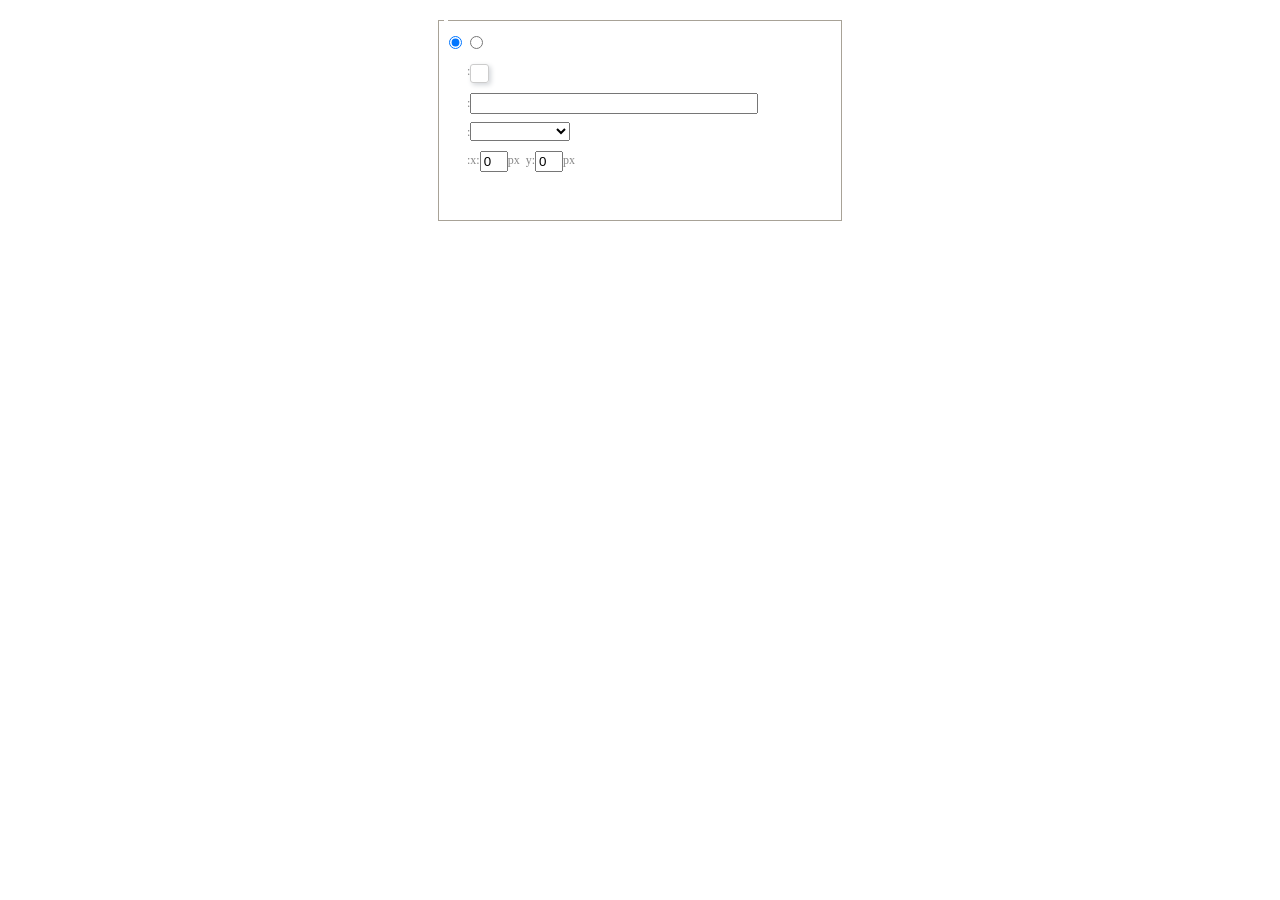
<file: article/ueditor/dialogs/background/background.html>
<!DOCTYPE HTML>
<html>
<head>
    <meta http-equiv="Content-Type" content="text/html;charset=utf-8"/>
    <script type="text/javascript" src="../internal.js"></script>
    <link rel="stylesheet" type="text/css" href="background.css">
</head>
<body>
    <div id="bg_container" class="wrapper">
        <div id="tabHeads" class="tabhead">
            <span class="focus" data-content-id="normal"><var id="lang_background_normal"></var></span>
            <span class="" data-content-id="imgManager"><var id="lang_background_local"></var></span>
        </div>
        <div id="tabBodys" class="tabbody">
            <div id="normal" class="panel focus">
                <fieldset class="bgarea">
                    <legend><var id="lang_background_set"></var></legend>
                    <div class="content">
                        <div>
                            <label><input id="nocolorRadio" class="iptradio" type="radio" name="t" value="none" checked="checked"><var id="lang_background_none"></var></label>
                            <label><input id="coloredRadio" class="iptradio" type="radio" name="t" value="color"><var id="lang_background_colored"></var></label>
                        </div>
                        <div class="wrapcolor pl">
                            <div class="color">
                                <var id="lang_background_color"></var>:
                            </div>
                            <div id="colorPicker"></div>
                            <div class="clear"></div>
                        </div>
                        <div class="wrapcolor pl">
                            <label><var id="lang_background_netimg"></var>:</label><input class="txt" type="text" id="url">
                        </div>
                        <div id="alignment" class="alignment">
                            <var id="lang_background_align"></var>:<select id="repeatType">
                                <option value="center"></option>
                                <option value="repeat-x"></option>
                                <option value="repeat-y"></option>
                                <option value="repeat"></option>
                                <option value="self"></option>
                            </select>
                        </div>
                        <div id="custom" >
                            <var id="lang_background_position"></var>:x:<input type="text" size="1" id="x" maxlength="4" value="0">px&nbsp;&nbsp;y:<input type="text" size="1" id="y" maxlength="4" value="0">px
                        </div>
                    </div>
                </fieldset>

            </div>
            <div id="imgManager" class="panel">
                <div id="imageList" style=""></div>
            </div>
        </div>
    </div>
    <script type="text/javascript" src="background.js"></script>
</body>
</html>
</file>
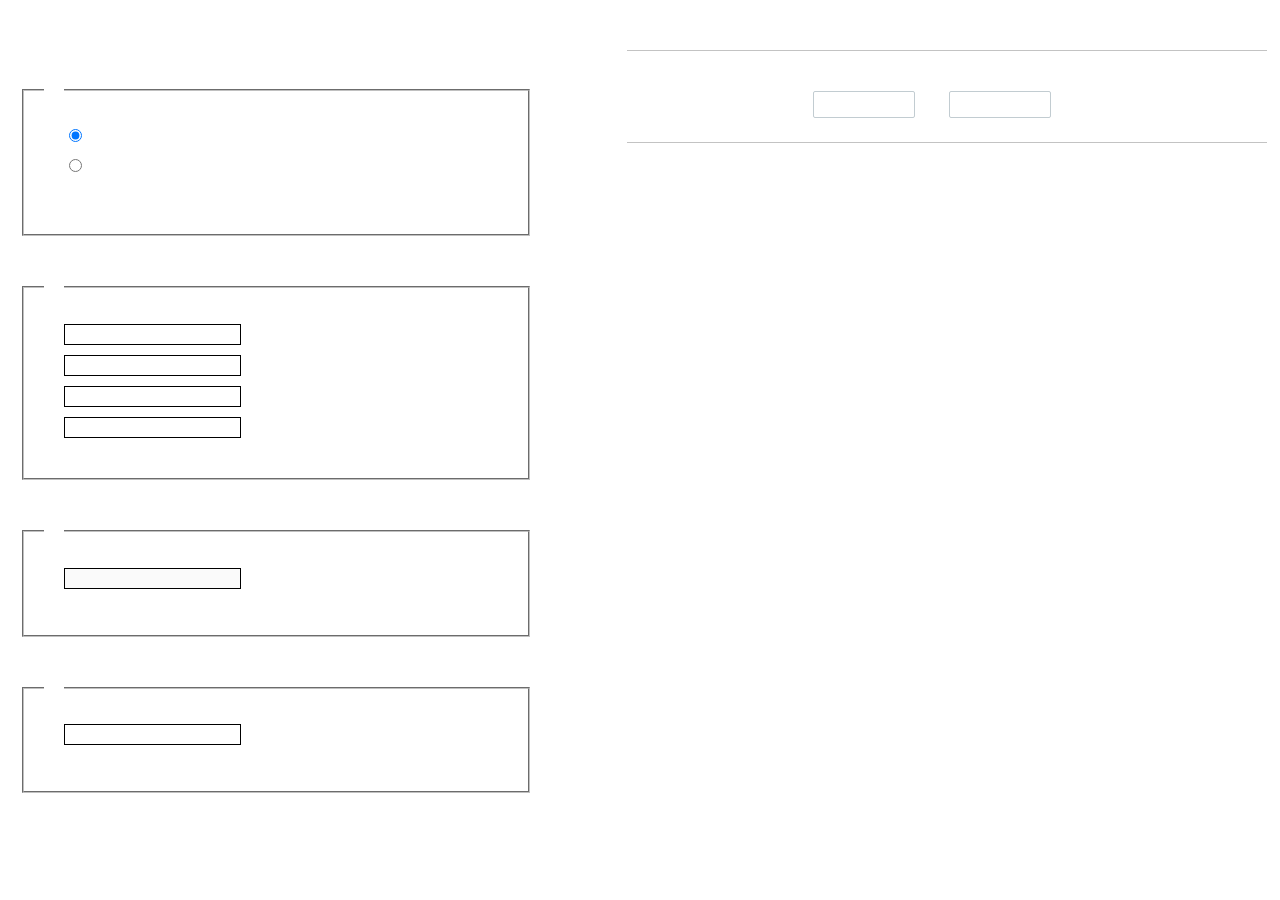
<file: article/ueditor/dialogs/charts/charts.html>
<!DOCTYPE html>
<html>
    <head>
        <title>chart</title>
        <meta chartset="utf-8">
        <link rel="stylesheet" type="text/css" href="charts.css">
        <script type="text/javascript" src="../internal.js"></script>
    </head>
    <body>
        <div class="main">
            <div class="table-view">
                <h3><var id="lang_data_source"></var></h3>
                <div id="tableContainer" class="table-container"></div>
                <h3><var id="lang_chart_format"></var></h3>
                <form name="data-form">
                    <div class="charts-format">
                        <fieldset>
                            <legend><var id="lang_data_align"></var></legend>
                            <div class="format-item-container">
                                <label>
                                    <input type="radio" class="format-ctrl not-pie-item" name="charts-format" value="1" checked="checked">
                                    <var id="lang_chart_align_same"></var>
                                </label>
                                <label>
                                    <input type="radio" class="format-ctrl not-pie-item" name="charts-format" value="-1">
                                    <var id="lang_chart_align_reverse"></var>
                                </label>
                                <br>
                            </div>
                        </fieldset>
                        <fieldset>
                            <legend><var id="lang_chart_title"></var></legend>
                            <div class="format-item-container">
                                <label>
                                    <var id="lang_chart_main_title"></var><input type="text" name="title" class="data-item">
                                </label>
                                <label>
                                    <var id="lang_chart_sub_title"></var><input type="text" name="sub-title" class="data-item not-pie-item">
                                </label>
                                <label>
                                    <var id="lang_chart_x_title"></var><input type="text" name="x-title" class="data-item not-pie-item">
                                </label>
                                <label>
                                    <var id="lang_chart_y_title"></var><input type="text" name="y-title" class="data-item not-pie-item">
                                </label>
                            </div>
                        </fieldset>
                        <fieldset>
                            <legend><var id="lang_chart_tip"></var></legend>
                            <div class="format-item-container">
                                <label>
                                    <var id="lang_cahrt_tip_prefix"></var>
                                    <input type="text" id="tipInput" name="tip" class="data-item" disabled="disabled">
                                </label>
                                <p><var id="lang_cahrt_tip_description"></var></p>
                            </div>
                        </fieldset>
                        <fieldset>
                            <legend><var id="lang_chart_data_unit"></var></legend>
                            <div class="format-item-container">
                                <label><var id="lang_chart_data_unit_title"></var><input type="text" name="unit" class="data-item"></label>
                                <p><var id="lang_chart_data_unit_description"></var></p>
                            </div>
                        </fieldset>
                    </div>
                </form>
            </div>
            <div class="charts-view">
                <div id="chartsContainer" class="charts-container"></div>
                <div id="chartsType" class="charts-type">
                    <h3><var id="lang_chart_type"></var></h3>
                    <div class="scroll-view">
                        <div class="scroll-container">
                            <div id="scrollBed" class="scroll-bed"></div>
                        </div>
                        <div id="buttonContainer" class="button-container">
                            <a href="#" data-title="prev"><var id="lang_prev_btn"></var></a>
                            <a href="#" data-title="next"><var id="lang_next_btn"></var></a>
                        </div>
                    </div>
                </div>
            </div>
        </div>
        <script src="../../third-party/jquery-1.10.2.min.js"></script>
        <script src="../../third-party/highcharts/highcharts.js"></script>
        <script src="chart.config.js"></script>
        <script src="charts.js"></script>
    </body>
</html>
</file>
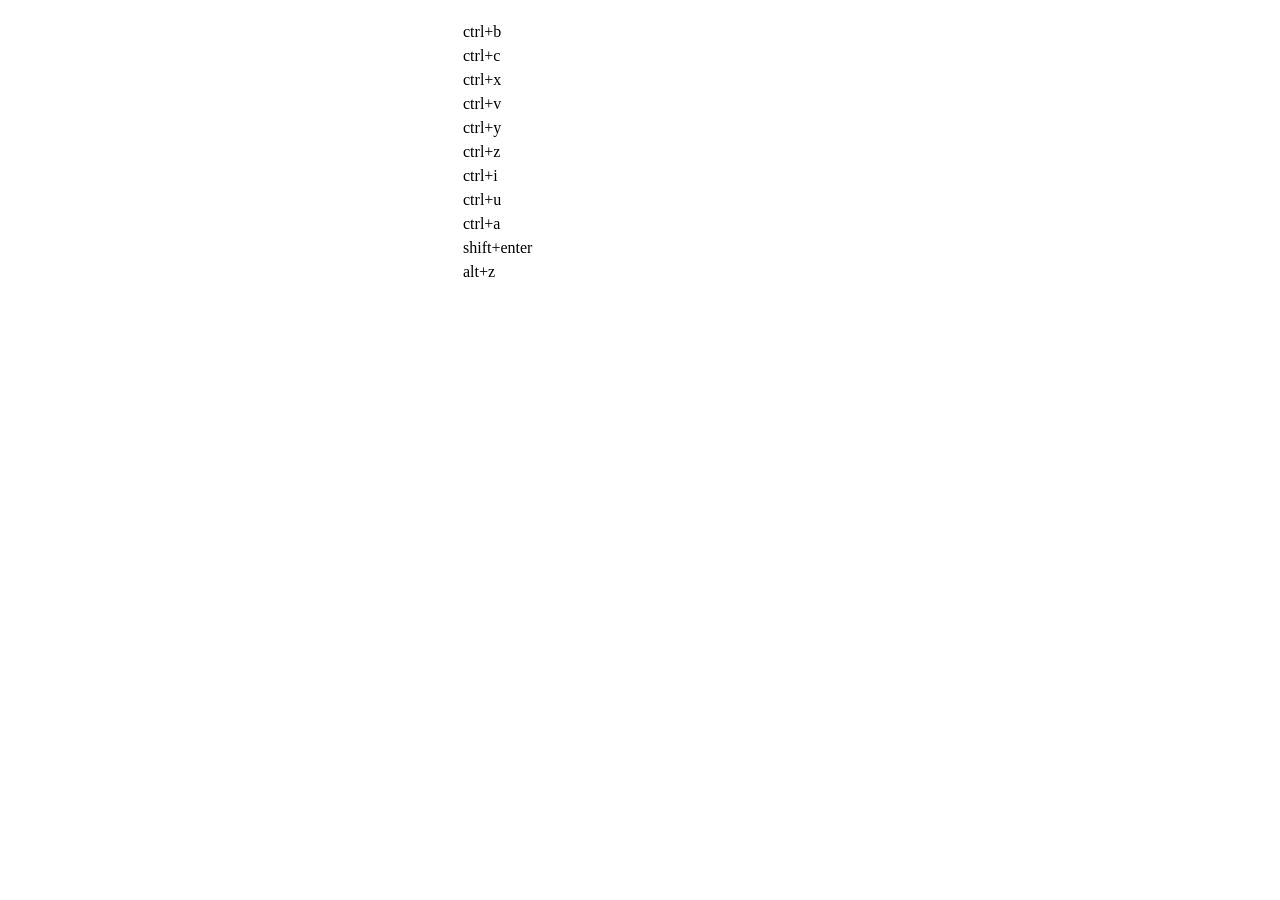
<file: article/ueditor/dialogs/help/help.html>
<!DOCTYPE HTML PUBLIC "-//W3C//DTD HTML 4.01 Transitional//EN"
        "http://www.w3.org/TR/html4/loose.dtd">
<html>
<head>
    <title>帮助</title>
    <meta content="text/html; charset=utf-8" http-equiv="Content-Type"/>
    <script type="text/javascript" src="../internal.js"></script>
    <link rel="stylesheet" type="text/css" href="help.css">
</head>
<body>
<div class="wrapper" id="helptab">
    <div id="tabHeads" class="tabhead">
        <span class="focus" tabsrc="about"><var id="lang_input_about"></var></span>
        <span tabsrc="shortcuts"><var id="lang_input_shortcuts"></var></span>
    </div>
    <div id="tabBodys" class="tabbody">
        <div id="about" class="panel">
            <h1>UEditor</h1>
            <p id="version"></p>
            <p><var id="lang_input_introduction"></var></p>
        </div>
        <div id="shortcuts" class="panel">
            <table>
                <thead>
                <tr>
                    <td><var id="lang_Txt_shortcuts"></var></td>
                    <td><var id="lang_Txt_func"></var></td>
                </tr>
                </thead>
                <tbody>
                <tr>
                    <td>ctrl+b</td>
                    <td><var id="lang_Txt_bold"></var></td>
                </tr>
                <tr>
                    <td>ctrl+c</td>
                    <td><var id="lang_Txt_copy"></var></td>
                </tr>
                <tr>
                    <td>ctrl+x</td>
                    <td><var id="lang_Txt_cut"></var></td>
                </tr>
                <tr>
                    <td>ctrl+v</td>
                    <td><var id="lang_Txt_Paste"></var></td>
                </tr>
                <tr>
                    <td>ctrl+y</td>
                    <td><var id="lang_Txt_undo"></var></td>
                </tr>
                <tr>
                    <td>ctrl+z</td>
                    <td><var id="lang_Txt_redo"></var></td>
                </tr>
                <tr>
                    <td>ctrl+i</td>
                    <td><var id="lang_Txt_italic"></var></td>
                </tr>
                <tr>
                    <td>ctrl+u</td>
                    <td><var id="lang_Txt_underline"></var></td>
                </tr>
                <tr>
                    <td>ctrl+a</td>
                    <td><var id="lang_Txt_selectAll"></var></td>
                </tr>
                <tr>
                    <td>shift+enter</td>
                    <td><var id="lang_Txt_visualEnter"></var></td>
                </tr>
                <tr>
                    <td>alt+z</td>
                    <td><var id="lang_Txt_fullscreen"></var></td>
                </tr>
                </tbody>
            </table>
        </div>
    </div>
</div>
<script type="text/javascript" src="help.js"></script>
</body>
</html>
</file>
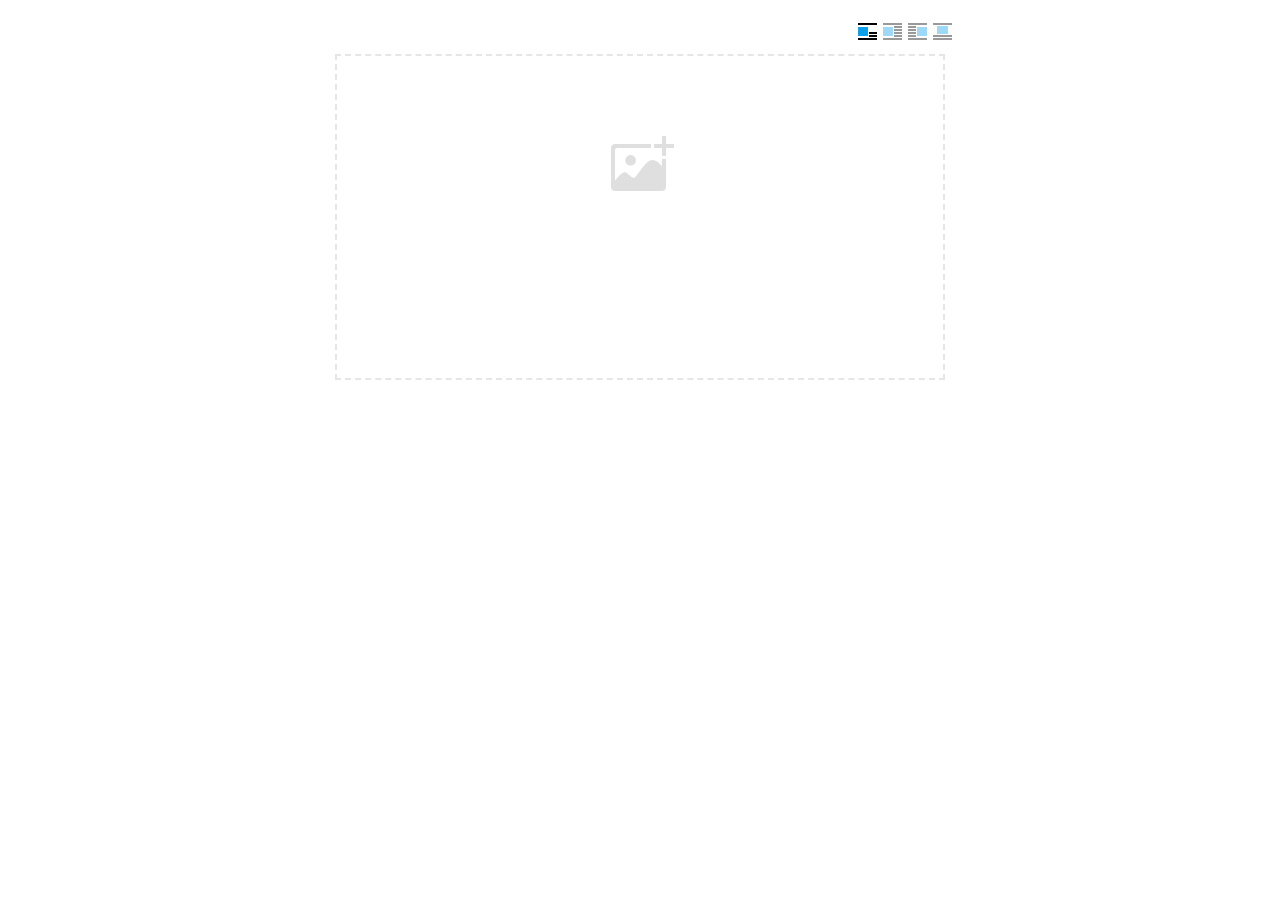
<file: article/ueditor/dialogs/image/image.html>
<!doctype html>
<html>
<head>
    <meta charset="UTF-8">
    <title>ueditor图片对话框</title>
    <script type="text/javascript" src="../internal.js"></script>

    <!-- jquery -->
    <script type="text/javascript" src="../../third-party/jquery-1.10.2.min.js"></script>

    <!-- webuploader -->
    <script src="../../third-party/webuploader/webuploader.min.js"></script>
    <link rel="stylesheet" type="text/css" href="../../third-party/webuploader/webuploader.css">

    <!-- image dialog -->
    <link rel="stylesheet" href="image.css" type="text/css" />
</head>
<body>

    <div class="wrapper">
        <div id="tabhead" class="tabhead">
            <span class="tab" data-content-id="remote"><var id="lang_tab_remote"></var></span>
            <span class="tab focus" data-content-id="upload"><var id="lang_tab_upload"></var></span>
            <span class="tab" data-content-id="online"><var id="lang_tab_online"></var></span>
            <span class="tab" data-content-id="search"><var id="lang_tab_search"></var></span>
        </div>
        <div class="alignBar">
            <label class="algnLabel"><var id="lang_input_align"></var></label>
                    <span id="alignIcon">
                        <span id="noneAlign" class="none-align focus" data-align="none"></span>
                        <span id="leftAlign" class="left-align" data-align="left"></span>
                        <span id="rightAlign" class="right-align" data-align="right"></span>
                        <span id="centerAlign" class="center-align" data-align="center"></span>
                    </span>
            <input id="align" name="align" type="hidden" value="none"/>
        </div>
        <div id="tabbody" class="tabbody">

            <!-- 远程图片 -->
            <div id="remote" class="panel">
                <div class="top">
                    <div class="row">
                        <label for="url"><var id="lang_input_url"></var></label>
                        <span><input class="text" id="url" type="text"/></span>
                    </div>
                </div>
                <div class="left">
                    <div class="row">
                        <label><var id="lang_input_size"></var></label>
                        <span><var id="lang_input_width">&nbsp;&nbsp;</var><input class="text" type="text" id="width"/>px </span>
                        <span><var id="lang_input_height">&nbsp;&nbsp;</var><input class="text" type="text" id="height"/>px </span>
                        <span><input id="lock" type="checkbox" disabled="disabled"><span id="lockicon"></span></span>
                    </div>
                    <div class="row">
                        <label><var id="lang_input_border"></var></label>
                        <span><input class="text" type="text" id="border"/>px </span>
                    </div>
                    <div class="row">
                        <label><var id="lang_input_vhspace"></var></label>
                        <span><input class="text" type="text" id="vhSpace"/>px </span>
                    </div>
                    <div class="row">
                        <label><var id="lang_input_title"></var></label>
                        <span><input class="text" type="text" id="title"/></span>
                    </div>
                </div>
                <div class="right"><div id="preview"></div></div>
            </div>

            <!-- 上传图片 -->
            <div id="upload" class="panel focus">
                <div id="queueList" class="queueList">
                    <div class="statusBar element-invisible">
                        <div class="progress">
                            <span class="text">0%</span>
                            <span class="percentage"></span>
                        </div><div class="info"></div>
                        <div class="btns">
                            <div id="filePickerBtn"></div>
                            <div class="uploadBtn"><var id="lang_start_upload"></var></div>
                        </div>
                    </div>
                    <div id="dndArea" class="placeholder">
                        <div class="filePickerContainer">
                            <div id="filePickerReady"></div>
                        </div>
                    </div>
                    <ul class="filelist element-invisible">
                        <li id="filePickerBlock" class="filePickerBlock"></li>
                    </ul>
                </div>
            </div>

            <!-- 在线图片 -->
            <div id="online" class="panel">
                <div id="imageList"><var id="lang_imgLoading"></var></div>
            </div>

            <!-- 搜索图片 -->
            <div id="search" class="panel">
                <div class="searchBar">
                    <input id="searchTxt" class="searchTxt text" type="text" />
                    <select id="searchType" class="searchType">
                        <option value="&s=4&z=0"></option>
                        <option value="&s=1&z=19"></option>
                        <option value="&s=2&z=0"></option>
                        <option value="&s=3&z=0"></option>
                    </select>
                    <input id="searchReset" type="button"  />
                    <input id="searchBtn" type="button"  />
                </div>
                <div id="searchList" class="searchList"><ul id="searchListUl"></ul></div>
            </div>

        </div>
    </div>
    <script type="text/javascript" src="image.js"></script>

</body>
</html>
</file>
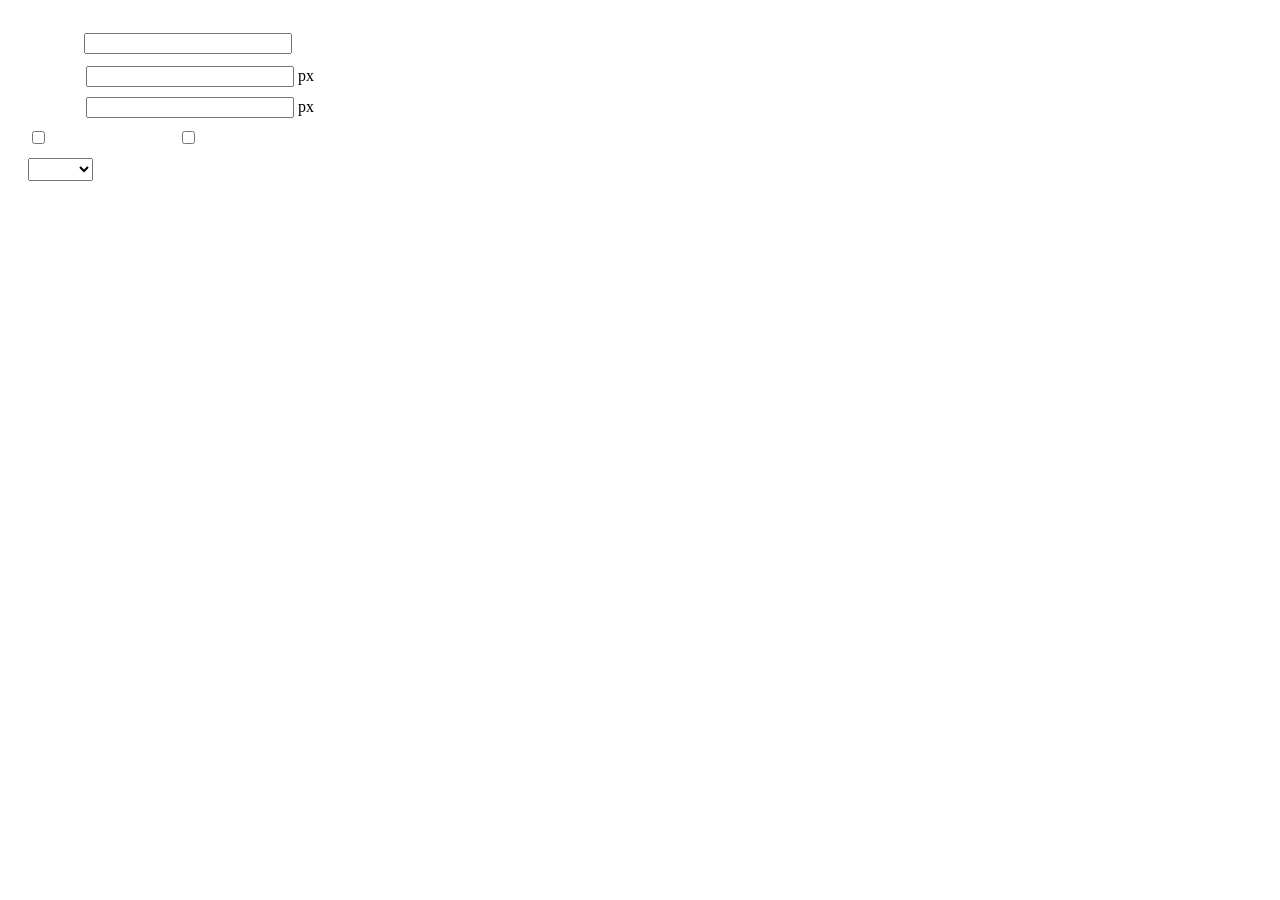
<file: article/ueditor/dialogs/insertframe/insertframe.html>
<!DOCTYPE html>
<html>
<head>
    <meta http-equiv="Content-Type" content="text/html; charset=utf-8"/>
    <title></title>
    <script type="text/javascript" src="../internal.js"></script>
    <style type="text/css">
        .warp {width: 320px;height: 153px;margin-left:5px;padding: 20px 0 0 15px;position: relative;}
        #url {width: 290px; margin-bottom: 2px; margin-left: -6px; margin-left: -2px\9;*margin-left:0;_margin-left:0; }
        .format span{display: inline-block; width: 58px;text-align: center; zoom:1;}
        table td{padding:5px 0;}
        #align{width: 65px;height: 23px;line-height: 22px;}
    </style>
</head>
<body>
<div class="warp">
        <table width="300" cellpadding="0" cellspacing="0">
            <tr>
                <td colspan="2" class="format">
                    <span><var id="lang_input_address"></var></span>
                    <input style="width:200px" id="url" type="text" value=""/>
                </td>
            </tr>
            <tr>
                <td colspan="2" class="format"><span><var id="lang_input_width"></var></span><input style="width:200px" type="text" id="width"/> px</td>

            </tr>
            <tr>
                <td colspan="2" class="format"><span><var id="lang_input_height"></var></span><input style="width:200px" type="text" id="height"/> px</td>
            </tr>
            <tr>
                <td><span><var id="lang_input_isScroll"></var></span><input type="checkbox" id="scroll"/> </td>
                <td><span><var id="lang_input_frameborder"></var></span><input type="checkbox" id="frameborder"/> </td>
            </tr>

            <tr>
                <td colspan="2"><span><var id="lang_input_alignMode"></var></span>
                    <select id="align">
                        <option value=""></option>
                        <option value="left"></option>
                        <option value="right"></option>
                    </select>
                </td>
            </tr>
        </table>
</div>
<script type="text/javascript">
    var iframe = editor._iframe;
    if(iframe){
        $G("url").value = iframe.getAttribute("src")||"";
        $G("width").value = iframe.getAttribute("width")||iframe.style.width.replace("px","")||"";
        $G("height").value = iframe.getAttribute("height") || iframe.style.height.replace("px","") ||"";
        $G("scroll").checked = (iframe.getAttribute("scrolling") == "yes") ? true : false;
        $G("frameborder").checked = (iframe.getAttribute("frameborder") == "1") ? true : false;
        $G("align").value = iframe.align ? iframe.align : "";
    }
    function queding(){
        var  url = $G("url").value.replace(/^\s*|\s*$/ig,""),
                width = $G("width").value,
                height = $G("height").value,
                scroll = $G("scroll"),
                frameborder = $G("frameborder"),
                float = $G("align").value,
                newIframe = editor.document.createElement("iframe"),
                div;
        if(!url){
            alert(lang.enterAddress);
            return false;
        }
        newIframe.setAttribute("src",/http:\/\/|https:\/\//ig.test(url) ? url : "http://"+url);
        /^[1-9]+[.]?\d*$/g.test( width ) ? newIframe.setAttribute("width",width) : "";
        /^[1-9]+[.]?\d*$/g.test( height ) ? newIframe.setAttribute("height",height) : "";
        scroll.checked ?  newIframe.setAttribute("scrolling","yes") : newIframe.setAttribute("scrolling","no");
        frameborder.checked ?  newIframe.setAttribute("frameborder","1",0) : newIframe.setAttribute("frameborder","0",0);
        float ? newIframe.setAttribute("align",float) :  newIframe.setAttribute("align","");
        if(iframe){
            iframe.parentNode.insertBefore(newIframe,iframe);
            domUtils.remove(iframe);
        }else{
            div = editor.document.createElement("div");
            div.appendChild(newIframe);
            editor.execCommand("inserthtml",div.innerHTML);
        }
        editor._iframe = null;
        dialog.close();
    }
    dialog.onok = queding;
    $G("url").onkeydown = function(evt){
        evt = evt || event;
        if(evt.keyCode == 13){
            queding();
        }
    };
    $focus($G( "url" ));

</script>
</body>
</html>
</file>
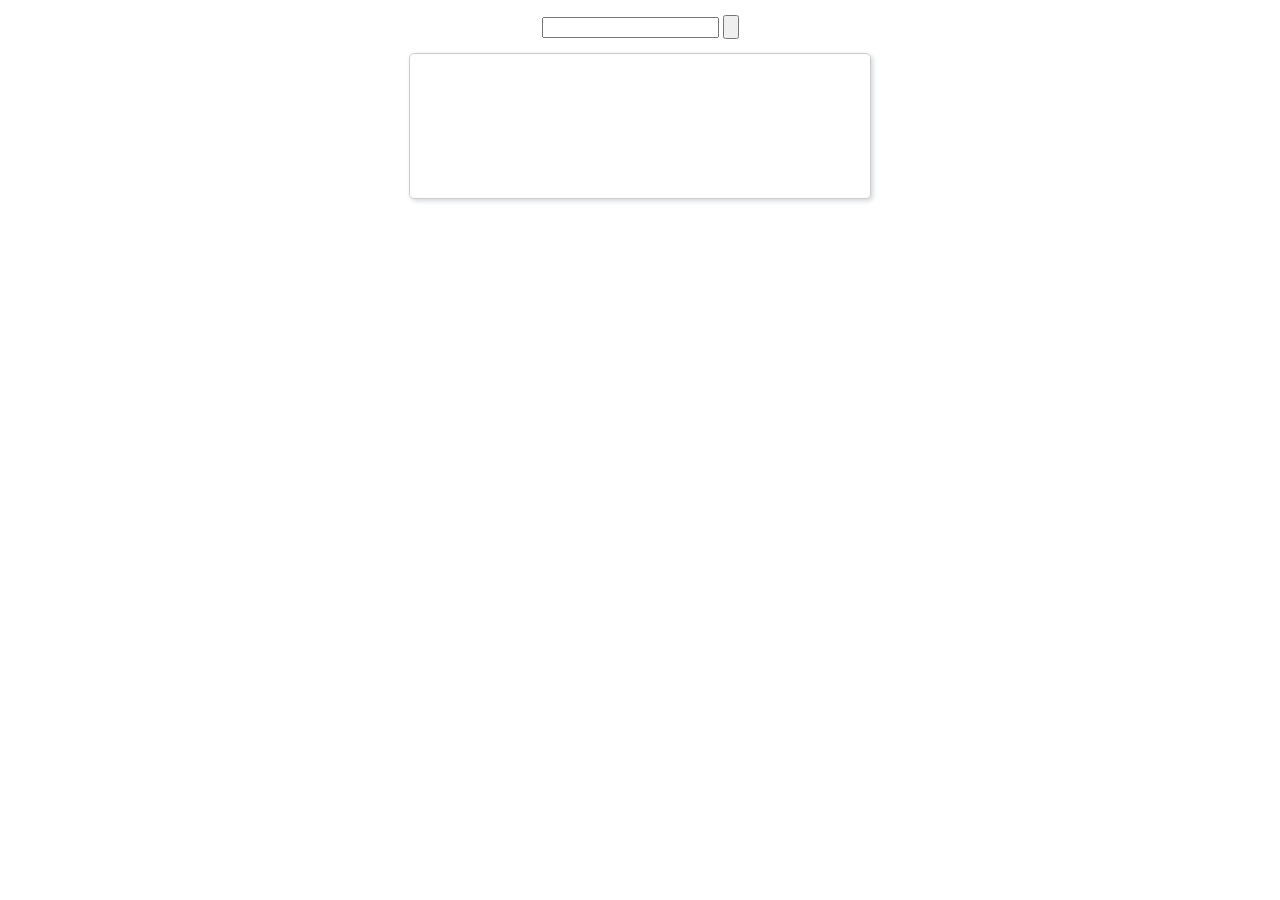
<file: article/ueditor/dialogs/music/music.html>
<!DOCTYPE html>
<html>
<head>
    <meta http-equiv="content-type" content="text/html; charset=utf-8">
    <title>插入音乐</title>
    <script type="text/javascript" src="../internal.js"></script>
    <link rel="stylesheet" type="text/css" href="music.css">
</head>
<body>
<div class="wrapper">
    <div class="searchBar">
        <input id="J_searchName" type="text"/>
        <input type="button" class="searchBtn" id="J_searchBtn">
    </div>
    <div class="resultBar" id="J_resultBar">
        <div class="loading" style="display:none"></div>
        <div class="empty"><var id="lang_input_tips"></var></div>
    </div>
    <div id="J_preview"></div>
</div>
<script type="text/javascript" src="music.js"></script>
<script type="text/javascript">
    var music = new Music;
    dialog.onok = function () {
        music.exec();
    };
    dialog.oncancel = function () {
        $G('J_preview').innerHTML = "";
    };
</script>
</body>
</html>
</file>
<file: article/ueditor/dialogs/background/background.css>
.wrapper{ width: 424px;margin: 10px auto; zoom:1;position: relative}
.tabbody{height:225px;}
.tabbody .panel { position: absolute;width:100%; height:100%;background: #fff; display: none;}
.tabbody .focus { display: block;}

body{font-size: 12px;color: #888;overflow: hidden;}
input,label{vertical-align:middle}
.clear{clear: both;}
.pl{padding-left: 18px;padding-left: 23px\9;}

#imageList {width: 420px;height: 215px;margin-top: 10px;overflow: hidden;overflow-y: auto;}
#imageList div {float: left;width: 100px;height: 95px;margin: 5px 10px;}
#imageList img {cursor: pointer;border: 2px solid white;}

.bgarea{margin: 10px;padding: 5px;height: 84%;border: 1px solid #A8A297;}
.content div{margin: 10px 0 10px 5px;}
.content .iptradio{margin: 0px 5px 5px 0px;}
.txt{width:280px;}

.wrapcolor{height: 19px;}
div.color{float: left;margin: 0;}
#colorPicker{width: 17px;height: 17px;border: 1px solid #CCC;display: inline-block;border-radius: 3px;box-shadow: 2px 2px 5px #D3D6DA;margin: 0;float: left;}
div.alignment,#custom{margin-left: 23px;margin-left: 28px\9;}
#custom input{height: 15px;min-height: 15px;width:20px;}
#repeatType{width:100px;}


/* 图片管理样式 */
#imgManager {
    width: 100%;
    height: 225px;
}
#imgManager #imageList{
    width: 100%;
    overflow-x: hidden;
    overflow-y: auto;
}
#imgManager ul {
    display: block;
    list-style: none;
    margin: 0;
    padding: 0;
}
#imgManager li {
    float: left;
    display: block;
    list-style: none;
    padding: 0;
    width: 113px;
    height: 113px;
    margin: 9px 0 0 19px;
    background-color: #eee;
    overflow: hidden;
    cursor: pointer;
    position: relative;
}
#imgManager li.clearFloat {
    float: none;
    clear: both;
    display: block;
    width:0;
    height:0;
    margin: 0;
    padding: 0;
}
#imgManager li img {
    cursor: pointer;
}
#imgManager li .icon {
    cursor: pointer;
    width: 113px;
    height: 113px;
    position: absolute;
    top: 0;
    left: 0;
    z-index: 2;
    border: 0;
    background-repeat: no-repeat;
}
#imgManager li .icon:hover {
    width: 107px;
    height: 107px;
    border: 3px solid #1094fa;
}
#imgManager li.selected .icon {
    background-image: url(images/success.png);
    background-position: 75px 75px;
}
#imgManager li.selected .icon:hover {
    width: 107px;
    height: 107px;
    border: 3px solid #1094fa;
    background-position: 72px 72px;
}
</file>
<file: article/ueditor/dialogs/charts/charts.css>
html, body {
    width: 100%;
    height: 100%;
    margin: 0;
    padding: 0;
    overflow-x: hidden;
}

.main {
    width: 100%;
    overflow: hidden;
}

.table-view {
    height: 100%;
    float: left;
    margin: 20px;
    width: 40%;
}

.table-view .table-container {
    width: 100%;
    margin-bottom: 50px;
    overflow: scroll;
}

.table-view th {
    padding: 5px 10px;
    background-color: #F7F7F7;
}

.table-view td {
    width: 50px;
    text-align: center;
    padding:0;
}

.table-container input {
    width: 40px;
    padding: 5px;
    border: none;
    outline: none;
}

.table-view caption {
    font-size: 18px;
    text-align: left;
}

.charts-view {
    /*margin-left: 49%!important;*/
    width: 50%;
    margin-left: 49%;
    height: 400px;
}

.charts-container {
    border-left: 1px solid #c3c3c3;
}

.charts-format fieldset {
    padding-left: 20px;
    margin-bottom: 50px;
}

.charts-format legend {
    padding-left: 10px;
    padding-right: 10px;
}

.format-item-container {
    padding: 20px;
}

.format-item-container label {
    display: block;
    margin: 10px 0;
}

.charts-format .data-item {
    border: 1px solid black;
    outline: none;
    padding: 2px 3px;
}

/* 图表类型 */

.charts-type {
    margin-top: 50px;
    height: 300px;
}

.scroll-view {
    border: 1px solid #c3c3c3;
    border-left: none;
    border-right: none;
    overflow: hidden;
}

.scroll-container {
    margin: 20px;
    width: 100%;
    overflow: hidden;
}

.scroll-bed {
    width: 10000px;
    _margin-top: 20px;
    -webkit-transition: margin-left .5s ease;
    -moz-transition: margin-left .5s ease;
    transition: margin-left .5s ease;
}

.view-box {
    display: inline-block;
    *display: inline;
    *zoom: 1;
    margin-right: 20px;
    border: 2px solid white;
    line-height: 0;
    overflow: hidden;
    cursor: pointer;
}

.view-box img {
    border: 1px solid #cecece;
}

.view-box.selected {
    border-color: #7274A7;
}

.button-container {
    margin-bottom: 20px;
    text-align: center;
}

.button-container a {
    display: inline-block;
    width: 100px;
    height: 25px;
    line-height: 25px;
    border: 1px solid #c2ccd1;
    margin-right: 30px;
    text-decoration: none;
    color: black;
    -webkit-border-radius: 2px;
    -moz-border-radius: 2px;
    border-radius: 2px;
}

.button-container a:HOVER {
    background: #fcfcfc;
}

.button-container a:ACTIVE {
    border-top-color: #c2ccd1;
    box-shadow:inset 0 5px 4px -4px rgba(49, 49, 64, 0.1);
}

.edui-charts-not-data {
    height: 100px;
    line-height: 100px;
    text-align: center;
}
</file>
<file: article/ueditor/dialogs/help/help.css>
.wrapper{width: 370px;margin: 10px auto;zoom: 1;}
.tabbody{height: 360px;}
.tabbody .panel{width:100%;height: 360px;position: absolute;background: #fff;}
.tabbody .panel h1{font-size:26px;margin: 5px 0 0 5px;}
.tabbody .panel p{font-size:12px;margin: 5px 0 0 5px;}
.tabbody table{width:90%;line-height: 20px;margin: 5px 0 0 5px;;}
.tabbody table thead{font-weight: bold;line-height: 25px;}
</file>
<file: article/ueditor/third-party/webuploader/webuploader.css>
.webuploader-container {
	position: relative;
}
.webuploader-element-invisible {
	position: absolute !important;
	clip: rect(1px 1px 1px 1px); /* IE6, IE7 */
    clip: rect(1px,1px,1px,1px);
}
.webuploader-pick {
	position: relative;
	display: inline-block;
	cursor: pointer;
	background: #00b7ee;
	padding: 10px 15px;
	color: #fff;
	text-align: center;
	border-radius: 3px;
	overflow: hidden;
}
.webuploader-pick-hover {
	background: #00a2d4;
}

.webuploader-pick-disable {
	opacity: 0.6;
	pointer-events:none;
}
</file>
<file: article/ueditor/dialogs/image/image.css>
@charset "utf-8";
/* dialog样式 */
.wrapper {
    zoom: 1;
    width: 630px;
    *width: 626px;
    height: 380px;
    margin: 0 auto;
    padding: 10px;
    position: relative;
    font-family: sans-serif;
}

/*tab样式框大小*/
.tabhead {
    float:left;
}
.tabbody {
    width: 100%;
    height: 346px;
    position: relative;
    clear: both;
}

.tabbody .panel {
    position: absolute;
    width: 0;
    height: 0;
    background: #fff;
    overflow: hidden;
    display: none;
}

.tabbody .panel.focus {
    width: 100%;
    height: 346px;
    display: block;
}

/* 图片对齐方式 */
.alignBar{
    float:right;
    margin-top: 5px;
    position: relative;
}

.alignBar .algnLabel{
    float:left;
    height: 20px;
    line-height: 20px;
}

.alignBar #alignIcon{
    zoom:1;
    _display: inline;
    display: inline-block;
    position: relative;
}
.alignBar #alignIcon span{
    float: left;
    cursor: pointer;
    display: block;
    width: 19px;
    height: 17px;
    margin-right: 3px;
    margin-left: 3px;
    background-image: url(./images/alignicon.jpg);
}
.alignBar #alignIcon .none-align{
    background-position: 0 -18px;
}
.alignBar #alignIcon .left-align{
    background-position: -20px -18px;
}
.alignBar #alignIcon .right-align{
    background-position: -40px -18px;
}
.alignBar #alignIcon .center-align{
    background-position: -60px -18px;
}
.alignBar #alignIcon .none-align.focus{
    background-position: 0 0;
}
.alignBar #alignIcon .left-align.focus{
    background-position: -20px 0;
}
.alignBar #alignIcon .right-align.focus{
    background-position: -40px 0;
}
.alignBar #alignIcon .center-align.focus{
    background-position: -60px 0;
}




/* 远程图片样式 */
#remote {
    z-index: 200;
}

#remote .top{
    width: 100%;
    margin-top: 25px;
}
#remote .left{
    display: block;
    float: left;
    width: 300px;
    height:10px;
}
#remote .right{
    display: block;
    float: right;
    width: 300px;
    height:10px;
}
#remote .row{
    margin-left: 20px;
    clear: both;
    height: 40px;
}

#remote .row label{
    text-align: center;
    width: 50px;
    zoom:1;
    _display: inline;
    display:inline-block;
    vertical-align: middle;
}
#remote .row label.algnLabel{
    float: left;

}

#remote input.text{
    width: 150px;
    padding: 3px 6px;
    font-size: 14px;
    line-height: 1.42857143;
    color: #555;
    background-color: #fff;
    background-image: none;
    border: 1px solid #ccc;
    border-radius: 4px;
    -webkit-box-shadow: inset 0 1px 1px rgba(0, 0, 0, .075);
    box-shadow: inset 0 1px 1px rgba(0, 0, 0, .075);
    -webkit-transition: border-color ease-in-out .15s, box-shadow ease-in-out .15s;
    transition: border-color ease-in-out .15s, box-shadow ease-in-out .15s;
}
#remote input.text:focus {
    border-color: #66afe9;
    outline: 0;
    -webkit-box-shadow: inset 0 1px 1px rgba(0, 0, 0, .075), 0 0 8px rgba(102, 175, 233, .6);
    box-shadow: inset 0 1px 1px rgba(0, 0, 0, .075), 0 0 8px rgba(102, 175, 233, .6);
}
#remote #url{
    width: 500px;
    margin-bottom: 2px;
}
#remote #width,
#remote #height{
    width: 20px;
    margin-left: 2px;
    margin-right: 2px;
}
#remote #border,
#remote #vhSpace,
#remote #title{
    width: 180px;
    margin-right: 5px;
}
#remote #lock{
}
#remote #lockicon{
    zoom: 1;
    _display:inline;
    display: inline-block;
    width: 20px;
    height: 20px;
    background: url("../../themes/default/images/lock.gif") -13px -13px no-repeat;
    vertical-align: middle;
}
#remote #preview{
    clear: both;
    width: 260px;
    height: 240px;
    z-index: 9999;
    margin-top: 10px;
    background-color: #eee;
    overflow: hidden;
}

/* 上传图片 */
.tabbody #upload.panel {
    width: 0;
    height: 0;
    overflow: hidden;
    position: absolute !important;
    clip: rect(1px, 1px, 1px, 1px);
    background: #fff;
    display: block;
}

.tabbody #upload.panel.focus {
    width: 100%;
    height: 346px;
    display: block;
    clip: auto;
}

#upload .queueList {
    margin: 0;
    width: 100%;
    height: 100%;
    position: absolute;
    overflow: hidden;
}

#upload p {
    margin: 0;
}

.element-invisible {
    width: 0 !important;
    height: 0 !important;
    border: 0;
    padding: 0;
    margin: 0;
    overflow: hidden;
    position: absolute !important;
    clip: rect(1px, 1px, 1px, 1px);
}

#upload .placeholder {
    margin: 10px;
    border: 2px dashed #e6e6e6;
    *border: 0px dashed #e6e6e6;
    height: 172px;
    padding-top: 150px;
    text-align: center;
    background: url(./images/image.png) center 70px no-repeat;
    color: #cccccc;
    font-size: 18px;
    position: relative;
    top:0;
    *top: 10px;
}

#upload .placeholder .webuploader-pick {
    font-size: 18px;
    background: #00b7ee;
    border-radius: 3px;
    line-height: 44px;
    padding: 0 30px;
    *width: 120px;
    color: #fff;
    display: inline-block;
    margin: 0 auto 20px auto;
    cursor: pointer;
    box-shadow: 0 1px 1px rgba(0, 0, 0, 0.1);
}

#upload .placeholder .webuploader-pick-hover {
    background: #00a2d4;
}


#filePickerContainer {
    text-align: center;
}

#upload .placeholder .flashTip {
    color: #666666;
    font-size: 12px;
    position: absolute;
    width: 100%;
    text-align: center;
    bottom: 20px;
}

#upload .placeholder .flashTip a {
    color: #0785d1;
    text-decoration: none;
}

#upload .placeholder .flashTip a:hover {
    text-decoration: underline;
}

#upload .placeholder.webuploader-dnd-over {
    border-color: #999999;
}

#upload .filelist {
    list-style: none;
    margin: 0;
    padding: 0;
    overflow-x: hidden;
    overflow-y: auto;
    position: relative;
    height: 300px;
}

#upload .filelist:after {
    content: '';
    display: block;
    width: 0;
    height: 0;
    overflow: hidden;
    clear: both;
    position: relative;
}

#upload .filelist li {
    width: 113px;
    height: 113px;
    background: url(./images/bg.png);
    text-align: center;
    margin: 9px 0 0 9px;
    *margin: 6px 0 0 6px;
    position: relative;
    display: block;
    float: left;
    overflow: hidden;
    font-size: 12px;
}

#upload .filelist li p.log {
    position: relative;
    top: -45px;
}

#upload .filelist li p.title {
    position: absolute;
    top: 0;
    left: 0;
    width: 100%;
    overflow: hidden;
    white-space: nowrap;
    text-overflow: ellipsis;
    top: 5px;
    text-indent: 5px;
    text-align: left;
}

#upload .filelist li p.progress {
    position: absolute;
    width: 100%;
    bottom: 0;
    left: 0;
    height: 8px;
    overflow: hidden;
    z-index: 50;
    margin: 0;
    border-radius: 0;
    background: none;
    -webkit-box-shadow: 0 0 0;
}

#upload .filelist li p.progress span {
    display: none;
    overflow: hidden;
    width: 0;
    height: 100%;
    background: #1483d8 url(./images/progress.png) repeat-x;

    -webit-transition: width 200ms linear;
    -moz-transition: width 200ms linear;
    -o-transition: width 200ms linear;
    -ms-transition: width 200ms linear;
    transition: width 200ms linear;

    -webkit-animation: progressmove 2s linear infinite;
    -moz-animation: progressmove 2s linear infinite;
    -o-animation: progressmove 2s linear infinite;
    -ms-animation: progressmove 2s linear infinite;
    animation: progressmove 2s linear infinite;

    -webkit-transform: translateZ(0);
}

@-webkit-keyframes progressmove {
    0% {
        background-position: 0 0;
    }
    100% {
        background-position: 17px 0;
    }
}

@-moz-keyframes progressmove {
    0% {
        background-position: 0 0;
    }
    100% {
        background-position: 17px 0;
    }
}

@keyframes progressmove {
    0% {
        background-position: 0 0;
    }
    100% {
        background-position: 17px 0;
    }
}

#upload .filelist li p.imgWrap {
    position: relative;
    z-index: 2;
    line-height: 113px;
    vertical-align: middle;
    overflow: hidden;
    width: 113px;
    height: 113px;

    -webkit-transform-origin: 50% 50%;
    -moz-transform-origin: 50% 50%;
    -o-transform-origin: 50% 50%;
    -ms-transform-origin: 50% 50%;
    transform-origin: 50% 50%;

    -webit-transition: 200ms ease-out;
    -moz-transition: 200ms ease-out;
    -o-transition: 200ms ease-out;
    -ms-transition: 200ms ease-out;
    transition: 200ms ease-out;
}

#upload .filelist li img {
    width: 100%;
}

#upload .filelist li p.error {
    background: #f43838;
    color: #fff;
    position: absolute;
    bottom: 0;
    left: 0;
    height: 28px;
    line-height: 28px;
    width: 100%;
    z-index: 100;
    display:none;
}

#upload .filelist li .success {
    display: block;
    position: absolute;
    left: 0;
    bottom: 0;
    height: 40px;
    width: 100%;
    z-index: 200;
    background: url(./images/success.png) no-repeat right bottom;
    background: url(./images/success.gif) no-repeat right bottom \9;
}

#upload .filelist li.filePickerBlock {
    width: 113px;
    height: 113px;
    background: url(./images/image.png) no-repeat center 12px;
    border: 1px solid #eeeeee;
    border-radius: 0;
}
#upload .filelist li.filePickerBlock div.webuploader-pick  {
    width: 100%;
    height: 100%;
    margin: 0;
    padding: 0;
    opacity: 0;
    background: none;
    font-size: 0;
}

#upload .filelist div.file-panel {
    position: absolute;
    height: 0;
    filter: progid:DXImageTransform.Microsoft.gradient(GradientType=0, startColorstr='#80000000', endColorstr='#80000000') \0;
    background: rgba(0, 0, 0, 0.5);
    width: 100%;
    top: 0;
    left: 0;
    overflow: hidden;
    z-index: 300;
}

#upload .filelist div.file-panel span {
    width: 24px;
    height: 24px;
    display: inline;
    float: right;
    text-indent: -9999px;
    overflow: hidden;
    background: url(./images/icons.png) no-repeat;
    background: url(./images/icons.gif) no-repeat \9;
    margin: 5px 1px 1px;
    cursor: pointer;
    -webkit-tap-highlight-color: rgba(0,0,0,0);
    -webkit-user-select: none;
    -moz-user-select: none;
    -ms-user-select: none;
    user-select: none;
}

#upload .filelist div.file-panel span.rotateLeft {
    display:none;
    background-position: 0 -24px;
}

#upload .filelist div.file-panel span.rotateLeft:hover {
    background-position: 0 0;
}

#upload .filelist div.file-panel span.rotateRight {
    display:none;
    background-position: -24px -24px;
}

#upload .filelist div.file-panel span.rotateRight:hover {
    background-position: -24px 0;
}

#upload .filelist div.file-panel span.cancel {
    background-position: -48px -24px;
}

#upload .filelist div.file-panel span.cancel:hover {
    background-position: -48px 0;
}

#upload .statusBar {
    height: 45px;
    border-bottom: 1px solid #dadada;
    margin: 0 10px;
    padding: 0;
    line-height: 45px;
    vertical-align: middle;
    position: relative;
}

#upload .statusBar .progress {
    border: 1px solid #1483d8;
    width: 198px;
    background: #fff;
    height: 18px;
    position: absolute;
    top: 12px;
    display: none;
    text-align: center;
    line-height: 18px;
    color: #6dbfff;
    margin: 0 10px 0 0;
}
#upload .statusBar .progress span.percentage {
    width: 0;
    height: 100%;
    left: 0;
    top: 0;
    background: #1483d8;
    position: absolute;
}
#upload .statusBar .progress span.text {
    position: relative;
    z-index: 10;
}

#upload .statusBar .info {
    display: inline-block;
    font-size: 14px;
    color: #666666;
}

#upload .statusBar .btns {
    position: absolute;
    top: 7px;
    right: 0;
    line-height: 30px;
}

#filePickerBtn {
    display: inline-block;
    float: left;
}
#upload .statusBar .btns .webuploader-pick,
#upload .statusBar .btns .uploadBtn,
#upload .statusBar .btns .uploadBtn.state-uploading,
#upload .statusBar .btns .uploadBtn.state-paused {
    background: #ffffff;
    border: 1px solid #cfcfcf;
    color: #565656;
    padding: 0 18px;
    display: inline-block;
    border-radius: 3px;
    margin-left: 10px;
    cursor: pointer;
    font-size: 14px;
    float: left;
    -webkit-user-select: none;
    -moz-user-select: none;
    -ms-user-select: none;
    user-select: none;
}
#upload .statusBar .btns .webuploader-pick-hover,
#upload .statusBar .btns .uploadBtn:hover,
#upload .statusBar .btns .uploadBtn.state-uploading:hover,
#upload .statusBar .btns .uploadBtn.state-paused:hover {
    background: #f0f0f0;
}

#upload .statusBar .btns .uploadBtn,
#upload .statusBar .btns .uploadBtn.state-paused{
    background: #00b7ee;
    color: #fff;
    border-color: transparent;
}
#upload .statusBar .btns .uploadBtn:hover,
#upload .statusBar .btns .uploadBtn.state-paused:hover{
    background: #00a2d4;
}

#upload .statusBar .btns .uploadBtn.disabled {
    pointer-events: none;
    filter:alpha(opacity=60);
    -moz-opacity:0.6;
    -khtml-opacity: 0.6;
    opacity: 0.6;
}



/* 图片管理样式 */
#online {
    width: 100%;
    height: 336px;
    padding: 10px 0 0 0;
}
#online #imageList{
    width: 100%;
    height: 100%;
    overflow-x: hidden;
    overflow-y: auto;
    position: relative;
}
#online ul {
    display: block;
    list-style: none;
    margin: 0;
    padding: 0;
}
#online li {
    float: left;
    display: block;
    list-style: none;
    padding: 0;
    width: 113px;
    height: 113px;
    margin: 0 0 9px 9px;
    *margin: 0 0 6px 6px;
    background-color: #eee;
    overflow: hidden;
    cursor: pointer;
    position: relative;
}
#online li.clearFloat {
    float: none;
    clear: both;
    display: block;
    width:0;
    height:0;
    margin: 0;
    padding: 0;
}
#online li img {
    cursor: pointer;
}
#online li .icon {
    cursor: pointer;
    width: 113px;
    height: 113px;
    position: absolute;
    top: 0;
    left: 0;
    z-index: 2;
    border: 0;
    background-repeat: no-repeat;
}
#online li .icon:hover {
    width: 107px;
    height: 107px;
    border: 3px solid #1094fa;
}
#online li.selected .icon {
    background-image: url(images/success.png);
    background-image: url(images/success.gif)\9;
    background-position: 75px 75px;
}
#online li.selected .icon:hover {
    width: 107px;
    height: 107px;
    border: 3px solid #1094fa;
    background-position: 72px 72px;
}


/* 图片搜索样式 */
#search .searchBar {
    width: 100%;
    height: 30px;
    margin: 10px 0 5px 0;
    padding: 0;
}

#search input.text{
    width: 150px;
    padding: 3px 6px;
    font-size: 14px;
    line-height: 1.42857143;
    color: #555;
    background-color: #fff;
    background-image: none;
    border: 1px solid #ccc;
    border-radius: 4px;
    -webkit-box-shadow: inset 0 1px 1px rgba(0, 0, 0, .075);
    box-shadow: inset 0 1px 1px rgba(0, 0, 0, .075);
    -webkit-transition: border-color ease-in-out .15s, box-shadow ease-in-out .15s;
    transition: border-color ease-in-out .15s, box-shadow ease-in-out .15s;
}
#search input.text:focus {
    border-color: #66afe9;
    outline: 0;
    -webkit-box-shadow: inset 0 1px 1px rgba(0, 0, 0, .075), 0 0 8px rgba(102, 175, 233, .6);
    box-shadow: inset 0 1px 1px rgba(0, 0, 0, .075), 0 0 8px rgba(102, 175, 233, .6);
}
#search input.searchTxt {
    margin-left:5px;
    padding-left: 5px;
    background: #FFF;
    width: 300px;
    *width: 260px;
    height: 21px;
    line-height: 21px;
    float: left;
    dislay: block;
}

#search .searchType {
    width: 65px;
    height: 28px;
    padding:0;
    line-height: 28px;
    border: 1px solid #d7d7d7;
    border-radius: 0;
    vertical-align: top;
    margin-left: 5px;
    float: left;
    dislay: block;
}

#search #searchBtn,
#search #searchReset {
    display: inline-block;
    margin-bottom: 0;
    margin-right: 5px;
    padding: 4px 10px;
    font-weight: 400;
    text-align: center;
    vertical-align: middle;
    cursor: pointer;
    background-image: none;
    border: 1px solid transparent;
    white-space: nowrap;
    font-size: 14px;
    border-radius: 4px;
    -webkit-user-select: none;
    -moz-user-select: none;
    -ms-user-select: none;
    user-select: none;
    vertical-align: top;
    float: right;
}

#search #searchBtn {
    color: white;
    border-color: #285e8e;
    background-color: #3b97d7;
}
#search #searchReset {
    color: #333;
    border-color: #ccc;
    background-color: #fff;
}
#search #searchBtn:hover {
    background-color: #3276b1;
}
#search #searchReset:hover {
    background-color: #eee;
}

#search .msg {
    margin-left: 5px;
}

#search .searchList{
    width: 100%;
    height: 300px;
    overflow: hidden;
    clear: both;
}
#search .searchList ul{
    margin:0;
    padding:0;
    list-style:none;
    clear: both;
    width: 100%;
    height: 100%;
    overflow-x: hidden;
    overflow-y: auto;
    zoom: 1;
    position: relative;
}

#search .searchList li {
    list-style:none;
    float: left;
    display: block;
    width: 115px;
    margin: 5px 10px 5px 20px;
    *margin: 5px 10px 5px 15px;
    padding:0;
    font-size: 12px;
    box-shadow: 0 1px 3px rgba(0, 0, 0, .3);
    -moz-box-shadow: 0 1px 3px rgba(0, 0, 0, .3);
    -webkit-box-shadow: 0 1px 3px rgba(0, 0, 0, .3);
    position: relative;
    vertical-align: top;
    text-align: center;
    overflow: hidden;
    cursor: pointer;
    filter: alpha(Opacity=100);
    -moz-opacity: 1;
    opacity: 1;
    border: 2px solid #eee;
}

#search .searchList li.selected {
    filter: alpha(Opacity=40);
    -moz-opacity: 0.4;
    opacity: 0.4;
    border: 2px solid #00a0e9;
}

#search .searchList li p {
    background-color: #eee;
    margin: 0;
    padding: 0;
    position: relative;
    width:100%;
    height:115px;
    overflow: hidden;
}

#search .searchList li p img {
    cursor: pointer;
    border: 0;
}

#search .searchList li a {
    color: #999;
    border-top: 1px solid #F2F2F2;
    background: #FAFAFA;
    text-align: center;
    display: block;
    padding: 0 5px;
    width: 105px;
    height:32px;
    line-height:32px;
    white-space:nowrap;
    text-overflow:ellipsis;
    text-decoration: none;
    overflow: hidden;
    word-break: break-all;
}

#search .searchList a:hover {
    text-decoration: underline;
    color: #333;
}
#search .searchList .clearFloat{
    clear: both;
}
</file>
<file: article/ueditor/dialogs/music/music.css>
.wrapper{margin: 5px 10px;}

.searchBar{height:30px;padding:7px 0 3px;text-align:center;}
.searchBtn{font-size:13px;height:24px;}

.resultBar{width:460px;margin:5px auto;border: 1px solid #CCC;border-radius: 5px;box-shadow: 2px 2px 5px #D3D6DA;overflow: hidden;}

.listPanel{overflow: hidden;}
.panelon{display:block;}
.paneloff{display:none}

.page{width:220px;margin:20px auto;overflow: hidden;}
.pageon{float:right;width:24px;line-height:24px;height:24px;margin-right: 5px;background: none;border: none;color: #000;font-weight: bold;text-align:center}
.pageoff{float:right;width:24px;line-height:24px;height:24px;cursor:pointer;background-color: #fff;
   border: 1px solid #E7ECF0;color: #2D64B3;margin-right: 5px;text-decoration: none;text-align:center;}

.m-box{width:460px;}
.m-m{float: left;line-height: 20px;height: 20px;}
.m-h{height:24px;line-height:24px;padding-left: 46px;background-color:#FAFAFA;border-bottom: 1px solid #DAD8D8;font-weight: bold;font-size: 12px;color: #333;}
.m-l{float:left;width:40px; }
.m-t{float:left;width:140px;}
.m-s{float:left;width:110px;}
.m-z{float:left;width:100px;}
.m-try-t{float: left;width: 60px;;}

.m-try{float:left;width:20px;height:20px;background:url('http://static.tieba.baidu.com/tb/editor/images/try_music.gif') no-repeat ;}
.m-trying{float:left;width:20px;height:20px;background:url('http://static.tieba.baidu.com/tb/editor/images/stop_music.gif') no-repeat ;}

.loading{width:95px;height:7px;font-size:7px;margin:60px auto;background:url(http://static.tieba.baidu.com/tb/editor/images/loading.gif) no-repeat}
.empty{width:300px;height:40px;padding:2px;margin:50px auto;line-height:40px; color:#006699;text-align:center;}
</file>
